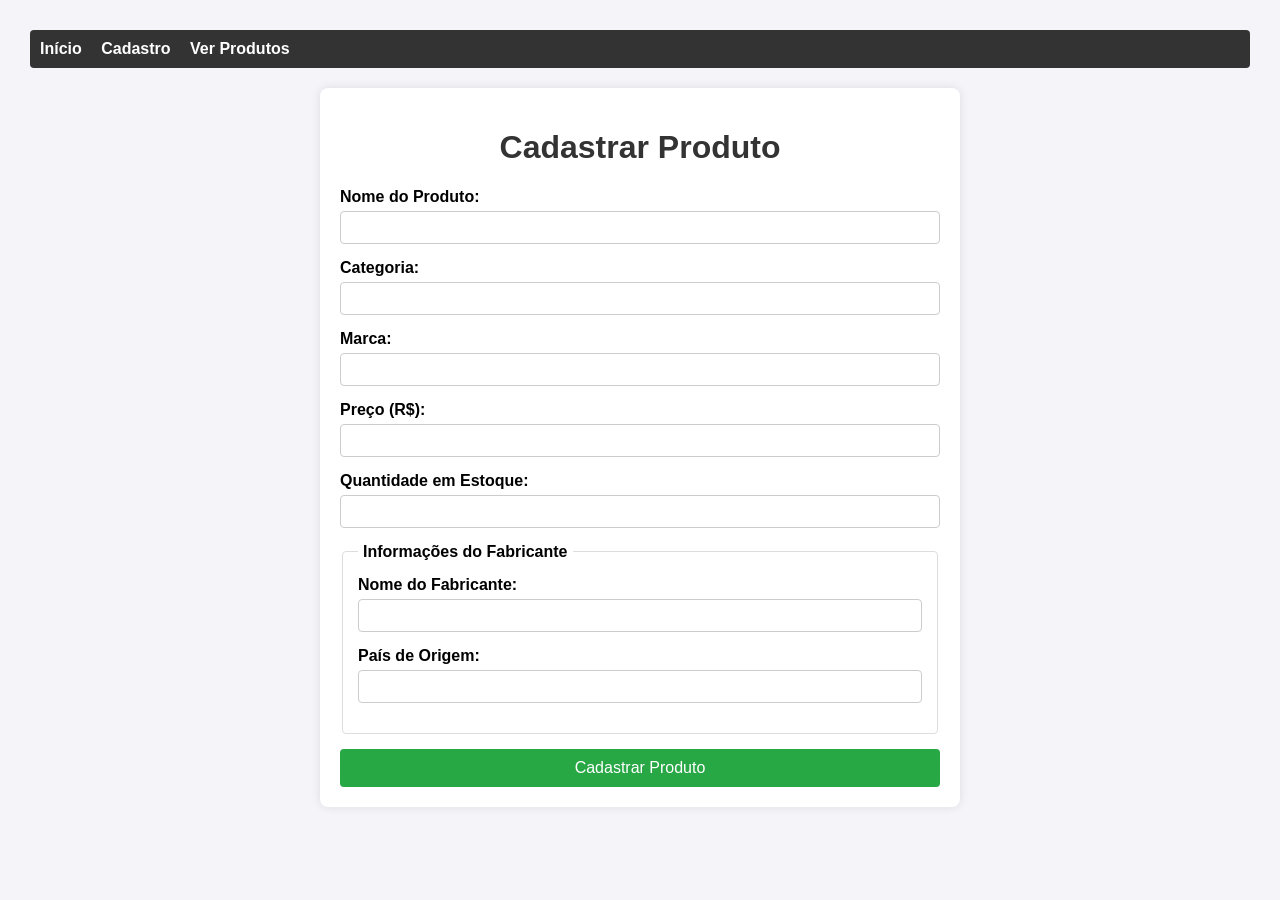
<file: cadastro.html>
<!DOCTYPE html>
<html lang="pt-BR">
<head>
    <meta charset="UTF-8">
    <title>Cadastro de Produto</title>
    <style>
        body { font-family: Arial, sans-serif; margin: 30px; background-color: #f4f4f9; }
        nav { background: #333; padding: 10px; margin-bottom: 20px; border-radius: 4px; }
        nav a { color: white; margin-right: 15px; text-decoration: none; font-weight: bold; }
        .container { max-width: 600px; margin: auto; background: #fff; padding: 20px; border-radius: 8px; box-shadow: 0 0 10px rgba(0,0,0,0.1); }
        h1 { color: #333; text-align: center; }
        .form-group { margin-bottom: 15px; }
        label { display: block; font-weight: bold; margin-bottom: 5px; }
        input[type="text"], input[type="number"] { width: 100%; padding: 8px; box-sizing: border-box; border: 1px solid #ccc; border-radius: 4px; }
        fieldset { border: 1px solid #ddd; padding: 15px; margin-bottom: 15px; border-radius: 4px; }
        legend { font-weight: bold; padding: 0 5px; }
        button { width: 100%; padding: 10px; background-color: #28a745; color: white; border: none; border-radius: 4px; font-size: 16px; cursor: pointer; }
        button:hover { background-color: #218838; }
    </style>
</head>
<body>

<header>
    <nav>
        <a href="idade.php">Início</a>
        <a href="cadastro.html">Cadastro</a>
        <a href="cadastrar.php">Ver Produtos</a>
    </nav>
</header>

<div class="container">
    <h1>Cadastrar Produto</h1>

    <!-- O formulário envia os dados para o arquivo cadastrar.php -->
    <form action="cadastrar.php" method="POST">
        <div class="form-group">
            <label for="nome">Nome do Produto:</label>
            <input type="text" id="nome" name="nome" required>
        </div>

        <div class="form-group">
            <label for="categoria">Categoria:</label>
            <input type="text" id="categoria" name="categoria" required>
        </div>

        <div class="form-group">
            <label for="marca">Marca:</label>
            <input type="text" id="marca" name="marca" required>
        </div>

        <div class="form-group">
            <label for="preco">Preço (R$):</label>
            <input type="number" id="preco" name="preco" step="0.01" min="0.01" required>
        </div>

        <div class="form-group">
            <label for="quantidade">Quantidade em Estoque:</label>
            <input type="number" id="quantidade" name="quantidade" min="0" required>
        </div>

        <fieldset>
            <legend>Informações do Fabricante</legend>
            <div class="form-group">
                <label for="fabricante_nome">Nome do Fabricante:</label>
                <input type="text" id="fabricante_nome" name="fabricante_nome" required>
            </div>

            <div class="form-group">
                <label for="fabricante_pais">País de Origem:</label>
                <input type="text" id="fabricante_pais" name="fabricante_pais" required>
            </div>
        </fieldset>

        <button type="submit">Cadastrar Produto</button>
    </form>
</div>

</body>
</html>
</file>
